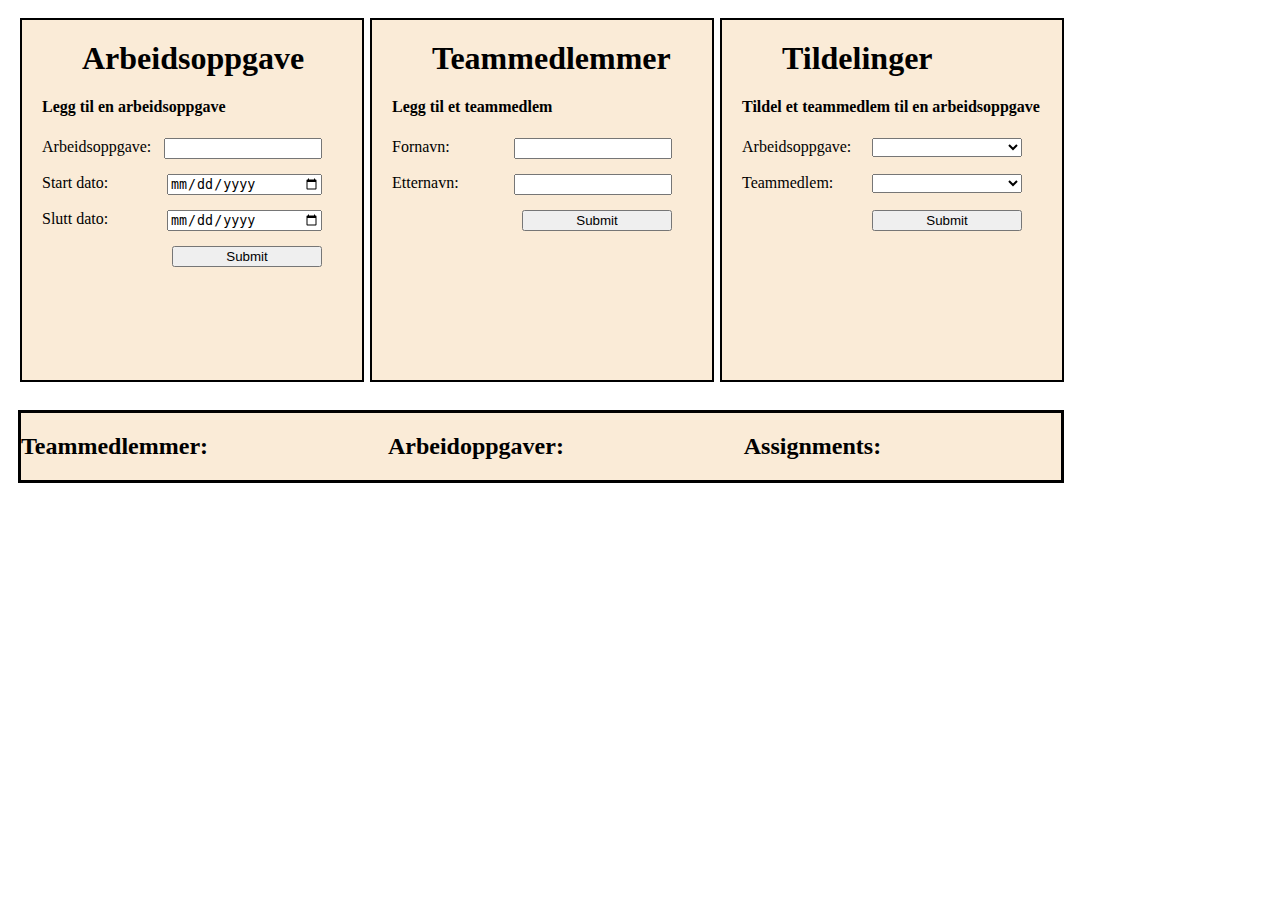
<file: index.html>
<!DOCTYPE html>
<html lang="en">
<head>
    <meta charset="UTF-8">
    <title>Arbeidsoversikt</title>
   
    <link rel="stylesheet" type="text/css" href="style.css">
 
</head>
<body>
    <!-- Form for lagring av arbeidsoppgaver -->
    <!--  OBS: "Task is finished"-input gir samme value uansett om boksen er checked eller ikke. Må fiskes! -->
    <div id="enter-task-box" class="entry-field">
        <h1>Arbeidsoppgave</h1>
        <h4>Legg til en arbeidsoppgave</h4>
        <form onsubmit = "addTask(event)">
            <label type="Arbeidsoppgave">Arbeidsoppgave:</label>
            <input type="text" name="work-task">
            <br><br>
            <label type="Published">Start dato:</label>
            <input type="date" name="start-date">
            <br><br>
            <label type="Deadline">Slutt dato:</label>
            <input type="date" name="deadline">
            <br><br>
            <input type="submit">
        </form>
    </div>
   
    <!-- Form for lagring av teammedlemmer -->
    <div id="enter-member-box" class="entry-field">
        <h1>Teammedlemmer</h1>
        <h4>Legg til et teammedlem</h4>  
        <form onsubmit = "addMembers(event)">
            <label for="Fornavn">Fornavn:</label>
            <input type="text" name="surname">
            <br><br>
            <label for="Etternavn">Etternavn:</label>
            <input type= "text" name="last-name">
            <br><br>
            <input type="submit">
        </form>
    </div>

    <div id="enter-assignment-box" class="entry-field">
        <h1>Tildelinger</h1>
        <h4>Tildel et teammedlem til en arbeidsoppgave</h4>  
        <form onsubmit="assignMemberToTask(event)">
            
            <label>Arbeidsoppgave:</label>
            <select id="select-task">
            </select>

            <br><br>

            <label>Teammedlem:</label>
            <select id="select-team-member">
            </select>

            <br><br>

            <input type="submit">
        </form>
    </div>
   
    <br>

    <!-- rendring -->
    <div class="renderbox">    
      <div id="teamMemberList" class="list-div"></div>
      <div id="task-list" class="list-div"></div>
      <div id="assignment-list" class="list-div"></div>
    </div>
 
 
<script src="main.js">



   
 
 
</script>  
</body>
</html>
</file>
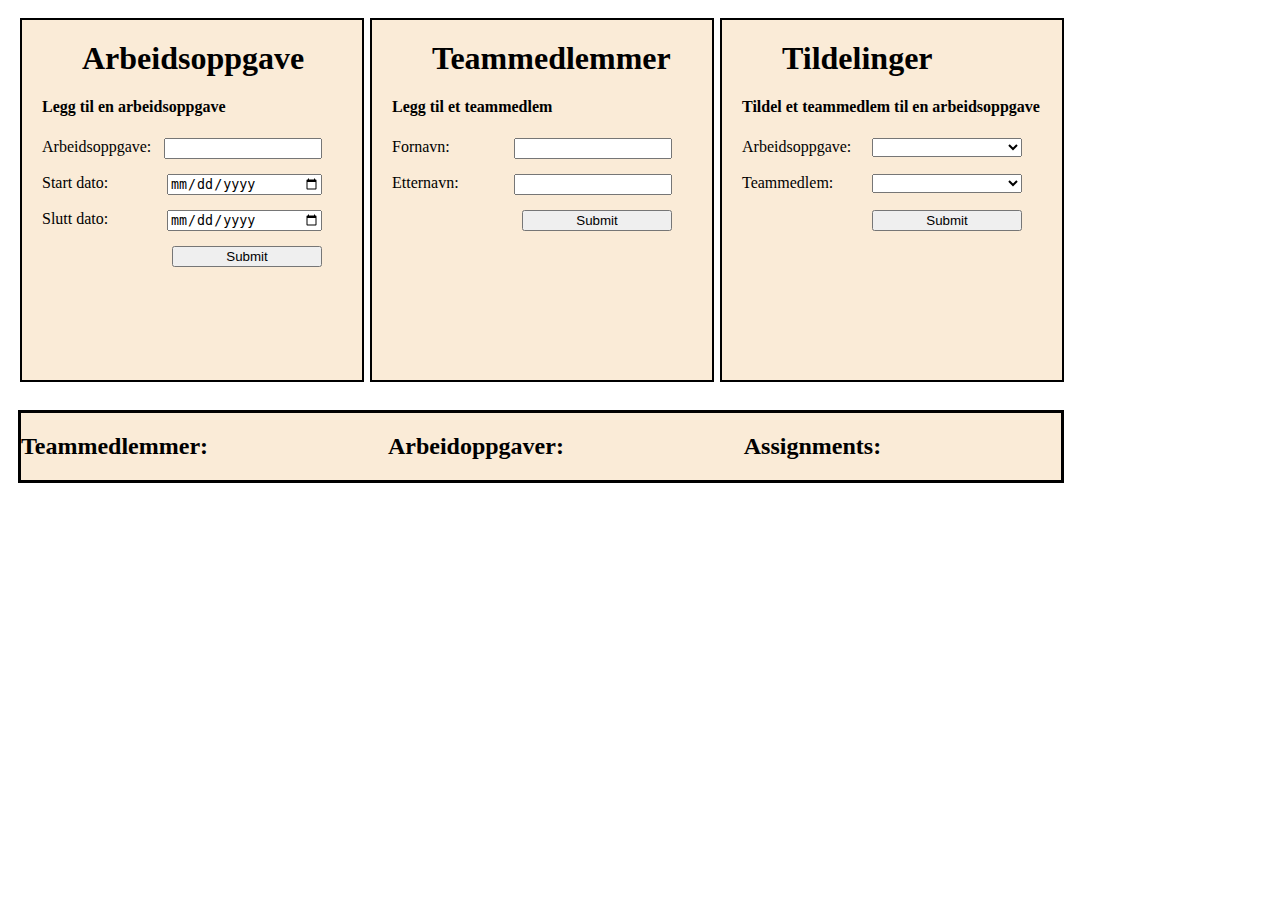
<file: Arbeidsoversikt/index.html>
<!DOCTYPE html>
<html lang="en">
<head>
    <meta charset="UTF-8">
    <title>Arbeidsoversikt</title>
   
    <link rel="stylesheet" type="text/css" href="style.css">
 
</head>
<body>
    <!-- Form for lagring av arbeidsoppgaver -->
    <!--  OBS: "Task is finished"-input gir samme value uansett om boksen er checked eller ikke. Må fiskes! -->
    <div id="enter-task-box" class="entry-field">
        <h1>Arbeidsoppgave</h1>
        <h4>Legg til en arbeidsoppgave</h4>
        <form onsubmit = "addTask(event)">
            <label type="Arbeidsoppgave">Arbeidsoppgave:</label>
            <input type="text" name="work-task">
            <br><br>
            <label type="Published">Start dato:</label>
            <input type="date" name="start-date">
            <br><br>
            <label type="Deadline">Slutt dato:</label>
            <input type="date" name="deadline">
            <br><br>
            <input type="submit">
        </form>
    </div>
   
    <!-- Form for lagring av teammedlemmer -->
    <div id="enter-member-box" class="entry-field">
        <h1>Teammedlemmer</h1>
        <h4>Legg til et teammedlem</h4>  
        <form onsubmit = "addMembers(event)">
            <label for="Fornavn">Fornavn:</label>
            <input type="text" name="surname">
            <br><br>
            <label for="Etternavn">Etternavn:</label>
            <input type= "text" name="last-name">
            <br><br>
            <input type="submit">
        </form>
    </div>

    <div id="enter-assignment-box" class="entry-field">
        <h1>Tildelinger</h1>
        <h4>Tildel et teammedlem til en arbeidsoppgave</h4>  
        <form onsubmit="assignMemberToTask(event)">
            
            <label>Arbeidsoppgave:</label>
            <select id="select-task">
            </select>

            <br><br>

            <label>Teammedlem:</label>
            <select id="select-team-member">
            </select>

            <br><br>

            <input type="submit">
        </form>
    </div>
   
    <br>

    <!-- rendring -->
    <div class="renderbox">    
      <div id="teamMemberList" class="list-div"></div>
      <div id="task-list" class="list-div"></div>
      <div id="assignment-list" class="list-div"></div>
    </div>
 
 
<script src="main.js">



   
 
 
</script>  
</body>
</html>
</file>
<file: style.css>
h1{
            display: inline;
            margin-left: 40px;
        }
        .entry-field{
            width: 300px;
            height: 320px;
            position: absolute;
            border: 2px solid black;
            padding: 20px;
            margin: 10px;  
            background-color: antiquewhite;
        }
        #enter-task-box{
            left: 10px;
        }
        #enter-member-box{
            left: 360px;
            margin-left: 10px;
            margin-right: 10px;
        }
        #enter-assignment-box{
            left: 710px;
        }
        input, select{
            position: absolute;
            display: inline-block;
            width: 150px;
            right: 40px;
        }  
        .renderbox{
            position: absolute;
            margin: 10px;
            border: 3px solid black;
            background-color: antiquewhite;
            width: 1040px;
            top: 400px;

            display: grid;
            grid-template-columns: auto auto auto;
        }
        .list-div{
          display: grid;
        }
</file>
<file: Arbeidsoversikt/style.css>
h1{
            display: inline;
            margin-left: 40px;
        }
        .entry-field{
            width: 300px;
            height: 320px;
            position: absolute;
            border: 2px solid black;
            padding: 20px;
            margin: 10px;  
            background-color: antiquewhite;
        }
        #enter-task-box{
            left: 10px;
        }
        #enter-member-box{
            left: 360px;
            margin-left: 10px;
            margin-right: 10px;
        }
        #enter-assignment-box{
            left: 710px;
        }
        input, select{
            position: absolute;
            display: inline-block;
            width: 150px;
            right: 40px;
        }  
        .renderbox{
            position: absolute;
            margin: 10px;
            border: 3px solid black;
            background-color: antiquewhite;
            width: 1040px;
            top: 400px;

            display: grid;
            grid-template-columns: auto auto auto;
        }
        .list-div{
          display: grid;
        }
</file>
